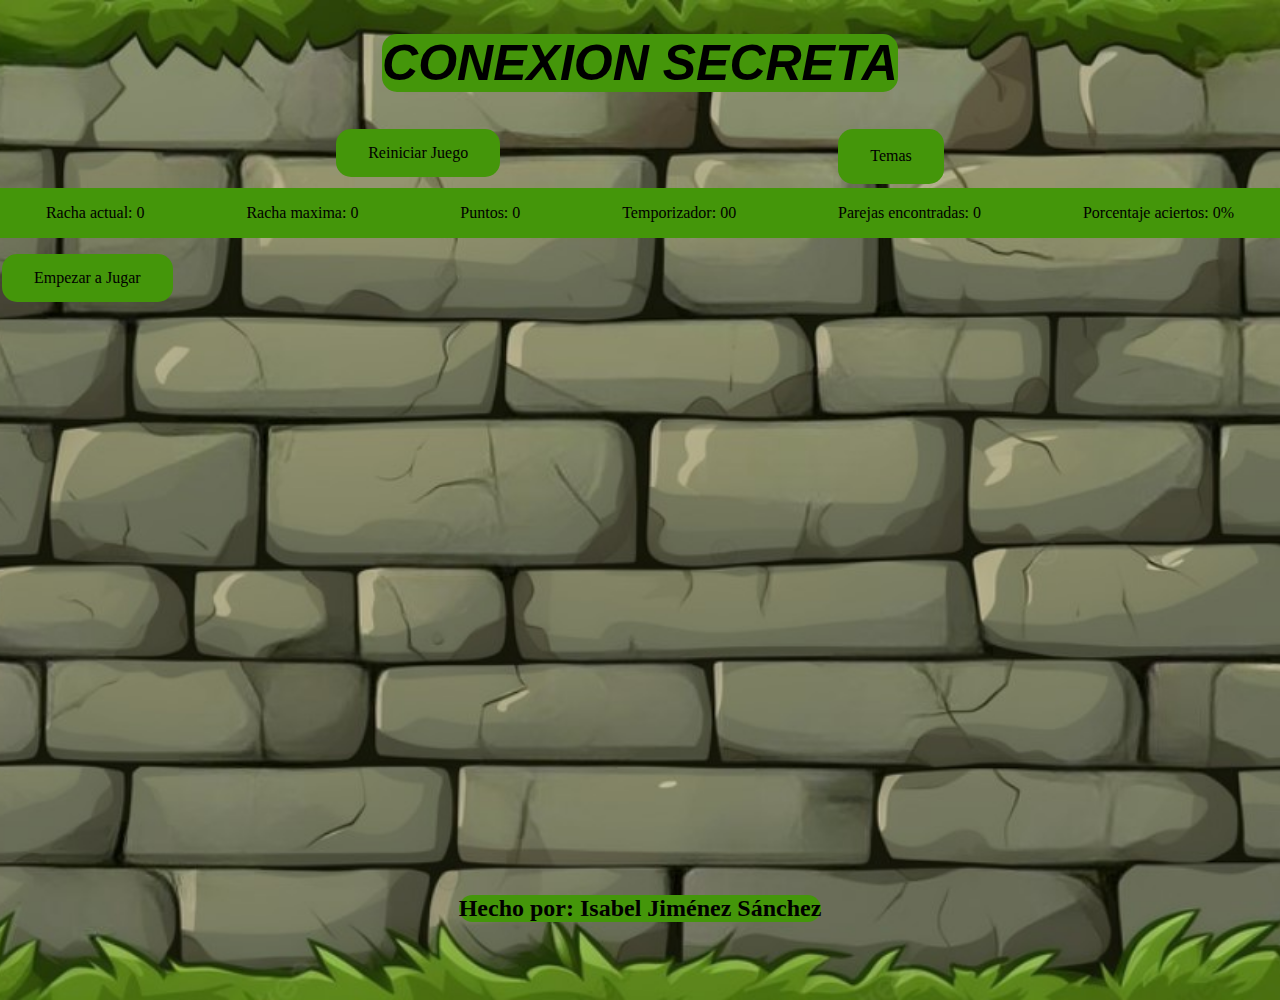
<file: index.html>
<!DOCTYPE html>
<html lang="en">

<head>
    <meta charset="UTF-8">
    <meta name="viewport" content="width=device-width, initial-scale=1.0">
    <title>CONEXION SECRETA</title>
    <link rel="stylesheet" href="maquetacion.css">
    <script type="module" src="colores.js" defer></script>
    <script type="module" src="script.js" defer></script>
    <link rel="stylesheet" href="efectos.css">
</head>

<body>
    <div id="container">
        <!--Cabecera-->
        <header class="centrar">
            <h1 id="textoheader">CONEXION SECRETA</h1>
        </header>

        <!--barra navegacion-->
        <nav class="centrar">
            <a href="index.html">
                <button id="botonreinicio">Reiniciar Juego</button>
            </a>
            <button id="botonColores">Temas</button>
        </nav>

        <!--Barra de estadisticas del juego-->
        <aside>
            <div id="divaside">
                <p>Racha actual: <span id="rachaActual">0</span></p>
                <p>Racha maxima: <span id="rachaMaxima">0</span></p>
                <p>Puntos: <span id="puntos">0</span></p>
                <p>Temporizador: <span id="temporizador">00</span></p>
                <p>Parejas encontradas: <span id="parcorrecta">0</span></p>
                <p>Porcentaje aciertos: <span id="porcacierto">0</span>%</p>
            </div>
        </aside>

        <!--Juego cartas-->
        <section class="centrar" id="secciondeljuego">
            <button id="parametrosJuego">Empezar a Jugar</button>
            <div id="contenedorvidas" class="contenedor_vidas"></div>
            <div id="contenedorcartas" class="contenedor_cartas"></div>

            <div id="divformulario">
                <form action="" id="form">
                    <label for="Cartas">Que tipo de baraja quieres usar:</label>
                    <div id="contenedor">
                        <div class="radio-container">
                            <input type="radio" id="carta1" name="carta" value="1">
                            <label for="carta1">
                                <img src="img/cartatrasera1.jpg" alt="Carta 1">
                            </label>
                        </div>
                        
                        <div class="radio-container">
                            <input type="radio" id="carta2" name="carta" value="2">
                            <label for="carta2">
                                <img src="img/cartatrasera2.jpg" alt="Carta 2">
                            </label>
                        </div>
                        
                        <div class="radio-container">
                            <input type="radio" id="carta3" name="carta" value="3">
                            <label for="carta3">
                                <img src="img/cartatrasera3.jpg" alt="Carta 3">
                            </label>
                        </div>
                    
                        <div class="radio-container">
                            <input type="radio" id="carta4" name="carta" value="4">
                            <label for="carta4">
                                <img src="img/cartatrasera4.jpg" alt="Carta 4">
                            </label>
                        </div>
                    </div>

                    <label for="Parejas">Cuantas parejas quieres usar:</label>
                    <input type="number" name="Parejas" min="1" max="15" id="parejasForm" required><br />

                    <label for="Vidas">Cuantas vidas quieres usar:</label>
                    <input type="number" name="Vidas" min="1" max="10" id="vidasForm" required><br />
                    
                    <label for="Tiempo">Cuanto tiempo quieres jugar:</label>
                    <input type="number" name="Tiempo" min="1" max="100" id="tiempoForm" required><br /><br />
                    
                    <button class="centrar" type="submit" id="jugar">Jugar</button>
                </form>
            </div>
        </section>

        <!--Pie de pagina-->
        <footer class="centrar">
            <h2 id="textofooter">Hecho por: Isabel Jiménez Sánchez</h2>
        </footer>
    </div>
</body>

</html>
</file>
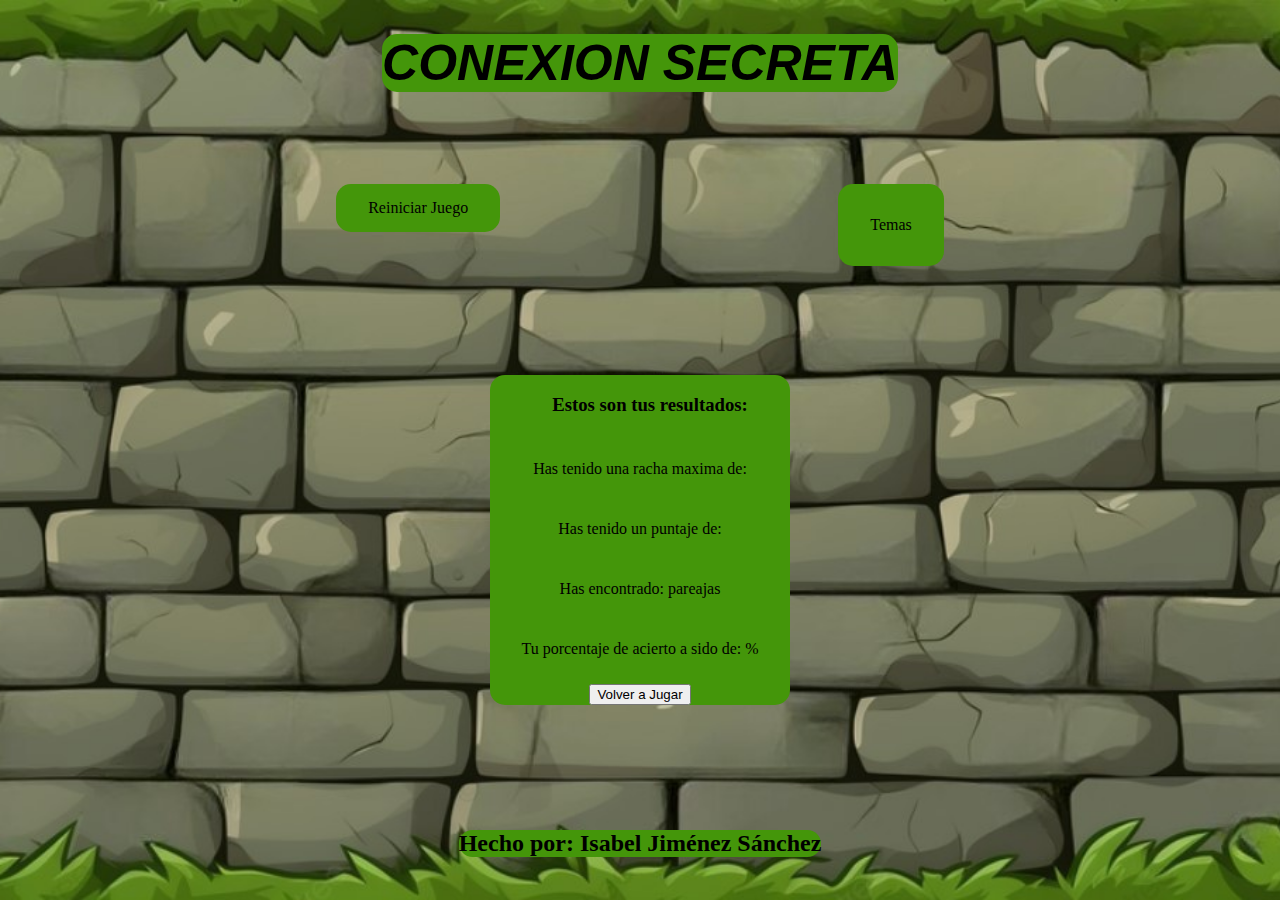
<file: pantallafinal.html>
<!DOCTYPE html>
<html lang="en">

<head>
    <meta charset="UTF-8">
    <meta name="viewport" content="width=device-width, initial-scale=1.0">
    <title>CONEXION SECRETA</title>
    <link rel="stylesheet" href="maquetacionpaginafinal.css">
    <script type="module" src="colores.js" defer></script>
    <script src="scriptpantallafinal.js" defer></script>
</head>
    
<body>
    <div id="container">
        <!--Cabecera-->
        <header class="centrar">
            <h1 id="textoheader">CONEXION SECRETA</h1>
        </header>

        <nav class="centrar">
            <a href="index.html">
                <button id="botonreinicio">Reiniciar Juego</button>
            </a>
            <button id="botonColores">Temas</button>
        </nav>

        <!--Barra de estadisticas del juego-->
        <section>
            <div id="divasidepaginafinal">
                <h2 id="ganadoperdido"></h2><br />
                <h3>Estos son tus resultados:</h3>

                <p>Has tenido una racha maxima de: <span id="rachaMaxima">0</span></p>
                <p>Has tenido un puntaje de: <span id="puntosfinal">0</span></p>
                <p>Has encontrado: <span id="parcorrectafinal">0</span> pareajas</p>
                <p>Tu porcentaje de acierto a sido de: <span id="porcaciertofinal">0</span>%</p>

                <a href="index.html">
                    <button type="button">Volver a Jugar</button>
                </a>
            </div>
        </section>

        <!--Pie de pagina-->
        <footer class="centrar">
            <h2 id="textofooter">Hecho por: Isabel Jiménez Sánchez</h2>
        </footer>
    </div>

</body>

</html>
</file>
<file: maquetacion.css>
:root{
    --colortema:  rgb(68, 150, 10);
}

body , html{
    margin: 0;
    padding: 0;
    background-image: url('img/fondo2.jpg');
    background-size: cover;  /* Ajusta la imagen para que cubra toda la sección */
    background-position: center;  /* Centra la imagen en la sección */
    background-repeat: no-repeat;  /* Evita que la imagen se repita */
    font-family: fantasy;
    -webkit-user-select: none;
    -moz-user-select: none;
    -ms-user-select: none;
    user-select: none;
}

.centrar{
    justify-items: center;
}

#container{
    display: grid;
    grid-template-rows: 2fr 1fr 1fr 10fr 2fr;
    grid-template-columns: 1fr;
    min-height: 100%;
}

header{
    font-size: 25px;
    grid-column: 1;
    grid-row: 1;
    width: 100%;
    font-family: sans-serif;
    font-style: oblique;
}

nav{
    grid-column: 1;
    grid-row: 2;
    display: flex;
    justify-content: space-evenly;
}

aside{
    grid-column: 1;
    grid-row: 3;
    width: 100%;
}

section{
    grid-column: 1;
    grid-row: 4;
    width: 100%;
}

footer{
    grid-column: 1;
    grid-row: 5;
    width: 100%;
}

#divaside{
    background-color: var(--colortema);
    display: flex;
    flex-wrap: wrap;
    gap: 10px;
    justify-content: space-around;
}

#divdentro{
    margin-right: 40px;
}

#divformulario{
    display: none;
    width: 270px;
    height: 550px;
    background-color: var(--colortema);
    border-radius: 15px;
}

form{
    display: grid;
    margin: 10px;
    padding: 20px;
}

/* Estilo basico para el contenedor flexbox */
.contenedor_cartas {
    display: flex;
    gap: 10px;
    flex-wrap: wrap;
    margin: 20px;
    justify-content: center;
}

/* Estilo para los divs dentro del contenedor */
.contenedor_cartas > div {
    width: 165px; 
    height: 245px;
    border-radius: 15px;
    display: flex;
    box-sizing: border-box;
    cursor: pointer;
    margin: 5px;
    overflow: hidden;
}

.contenedor_vidas{
    display: flex;
    gap: 10px;
    flex-wrap: wrap;
    margin: 10px;
    justify-content: center;
}

.contenedor_vidas > img {
    width: 70px;
    height: 70px;
    display: flex;
    box-sizing: border-box;
}

#textoheader,  #textofooter{
    background-color: var(--colortema);
    border-radius: 15px;
}

img {
    -webkit-user-drag: none;
    -moz-user-drag: none;
    pointer-events: none;
}

#botonColores, #botonreinicio{
    font-family: fantasy;
    background-color: var(--colortema);
    border: none;
    padding: 15px 32px;
    text-align: center;
    text-decoration: none;
    display: inline-block;
    font-size: 16px;
    margin: 4px 2px;
    cursor: pointer;
    border-radius: 15px;
}

#parametrosJuego{
    font-family: fantasy;
    background-color: var(--colortema);
    border: none;
    padding: 15px 32px;
    text-align: center;
    text-decoration: none;
    display: inline-block;
    font-size: 16px;
    margin: 4px 2px;
    cursor: pointer;
    border-radius: 15px;
}

@media (max-width: 1200px) {
    .contenedor_cartas > div {
        width: 150px;
        height: 230px;
    }

    .contenedor_vidas > img {
        width: 60px;
        height: 60px;
    }
}

@media (max-width: 800px) {
    .contenedor_cartas > div {
        width: 90px; 
        height: 160px;
    }

    .contenedor_vidas > img {
        width: 50px;
        height: 50px;
    }
}

@media (max-width: 600px) {
    .contenedor_cartas > div {
        width: 70px; 
        height: 120px;
    }

    .contenedor_vidas > img {
        width: 40px;
        height: 40px;
    }
}

@media (max-width: 400px) {
    .contenedor_cartas > div {
        width: 50px; 
        height: 80px;
    }
}
</file>
<file: efectos.css>
/* Estilos para el efecto flip */
.carta {
  perspective: 1000px;
  width: 100px;
  height: 150px;
  margin: 10px;
  position: relative;
  transition: transform 0.3s ease, box-shadow 0.3s ease;
}

.carta:hover {
  transform: translateY(-10px);
  box-shadow: 0 10px 20px rgba(0,0,0,0.3);
  cursor: pointer;
  border-color: #4caf50 solid 5px;
}

.carta-contenedor {
  width: 100%;
  height: 100%;
  transform-style: preserve-3d;
  transition: transform 0.6s;
  cursor: pointer;
  border-color: #4caf50 solid 5px;
}

.carta-delantera,
.carta-trasera {
  position: absolute;
  width: 100%;
  height: 100%;
  backface-visibility: hidden;
  display: flex;
  justify-content: center;
  align-items: center;
  font-size: 24px;
  color: white;
}

.carta-delantera {
  background-color: #4caf50;
  transform: rotateY(180deg);
  border: 3px solid #ff0800;
  box-sizing: border-box;
  border-radius: 15px;
}

.carta-trasera img,
.carta-delantera img {
  width: 100%;
  height: 100%;
  object-fit: cover; /* Esto asegura que la imagen cubra toda el área sin distorsionarse */
}

.carta.flip .carta-contenedor {
  transform: rotateY(180deg);
}

.carta.flip {
  transform: translateY(-10px);
  box-shadow: 0 10px 20px rgba(0,0,0,0.3);
}

.carta.daVuelta .carta-contenedor {
  transform: rotateY(180deg);
}

/*Efectos del radio button del formulario*/
/* Ocultar los radio buttons por defecto */
input[type="radio"] {
  display: none;
}

.radio-container label {
  cursor: pointer; /* Cambia el cursor para que se vea como un botón */
  display: inline-block; /* Asegura que la imagen esté en línea */
  border-radius: 10px;
  transition: transform 0.3s ease, box-shadow 0.3s ease; /* Transiciones para un efecto suave */
}

input[type="radio"]:checked + label {
  transform: scale(1.1); /* Aumenta ligeramente el tamaño de la imagen */
  box-shadow: 0 0 10px rgba(0, 0, 0, 0.5); /* Sombra cuando está seleccionado */
}

input[type="radio"]:checked + label {
  border: 3px solid #ff7300; /* Color del borde cuando está seleccionado */
}

img{
  width: 75px;
  height: 100px;
  border-radius: 10px;
}

#contenedor{
  display: flex;
  gap: 10px;
  flex-wrap: wrap;
  margin: 20px;
  justify-content: center;
}
</file>
<file: maquetacionpaginafinal.css>
:root{
    --colortema:  rgb(68, 150, 10);
}

body , html{
    margin: 0;
    padding: 0;
    background-image: url('img/fondo2.jpg');
    background-size: cover;  /* Ajusta la imagen para que cubra toda la sección */
    background-position: center;  /* Centra la imagen en la sección */
    background-repeat: no-repeat;  /* Evita que la imagen se repita */
    font-family: fantasy;
    -webkit-user-select: none;
    -moz-user-select: none;
    -ms-user-select: none;
    user-select: none;
}

.centrar{
    justify-items: center;
}

#container{
    display: grid;
    grid-template-columns: 1fr;
    grid-template-rows: 2fr 1fr 6fr 1fr;
    min-height: 100vh;
}

header{
    font-size: 25px;
    grid-column: 1;
    grid-row: 1;
    width: 100%;
    font-family: sans-serif;
    font-style: oblique;
}

nav{
    grid-column: 1;
    grid-row: 2;
    display: flex;
    justify-content: space-evenly;
}

section{
    grid-column: 1;
    grid-row: 3;
    width: 100%;
    justify-items: center;
    align-content: center;
}

footer{
    grid-column: 1;
    grid-row: 4;
    width: 100%;
    text-align: center;
}

#divasidepaginafinal{
    justify-items: center;
    background-color: var(--colortema);
    display: flex;
    flex-wrap: wrap;
    gap: 10px;
    justify-content: center;
    width: 300px;
    border-radius: 15px;
}

#textoheader,  #textofooter{
    background-color: var(--colortema);
    border-radius: 15px;
}

#botonColores, #botonreinicio{
    font-family: fantasy;
    background-color: var(--colortema);
    border: none;
    padding: 15px 32px;
    text-align: center;
    text-decoration: none;
    display: inline-block;
    font-size: 16px;
    margin: 4px 2px;
    cursor: pointer;
    border-radius: 15px;
}

img {
    -webkit-user-drag: none;
    -moz-user-drag: none;
    pointer-events: none;
}

h2{
    text-align: center;
}
</file>
